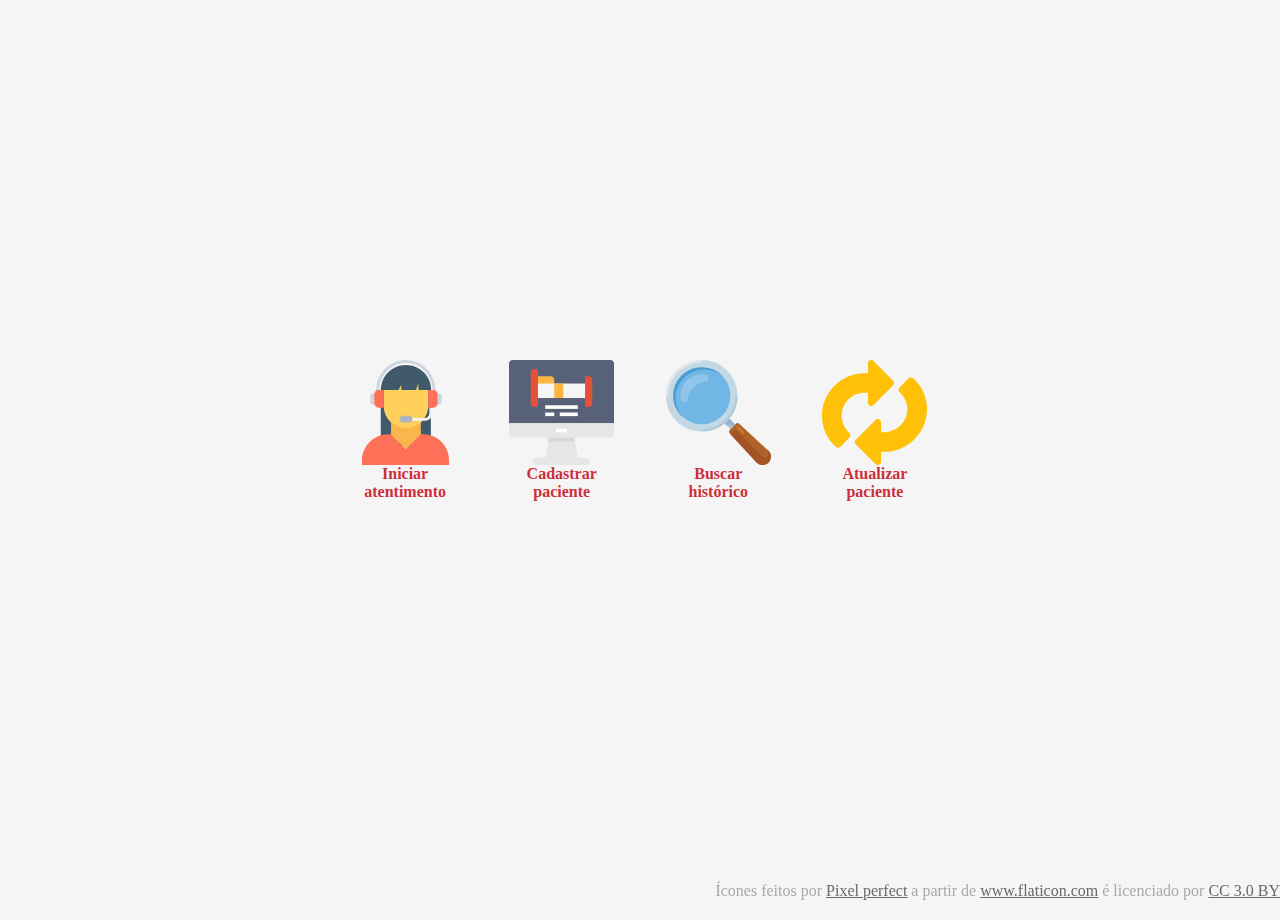
<file: index.html>
<!DOCTYPE>
<html lang="pt-br">

<head>
    <title>Gerenciamento Odontologico</title>
    <meta charset="utf-8">
    <link href='https://fonts.googleapis.com/css?family=Lato:400,300,700' rel='stylesheet' type='text/css'>
    <link rel="stylesheet" type="text/css" href="css/style.css">
    <link rel="icon" href="./img/favicon.png">
</head>

<body>
    <main class="corpo">
        <article>
            <a href="iniciarAten.html"><img src="img/telemarketer.svg" width="127" height="105"></a>
            <span>Iniciar<br>atentimento</span>
        </article>
        <article>
            <a href="CadastroPaciente.html"><img src="img/online-booking.svg" width="127" height="105"></a>
            <span>Cadastrar<br>paciente</span>
        </article>
        <article>
            <a href="buscaPaciente.html"><img src="img/search.svg" width="127" height="105"></a>
            <span>Buscar<br>histórico</span>
        </article>
        <article>
            <a href="atualizarPaciente.html"><img src="img/update.svg" width="127" height="105"></a>
            <span>Atualizar<br>paciente</span>
        </article>

    </main>

    <footer class="creditos">
        <div>Ícones feitos por <a href="https://www.flaticon.com/authors/pixel-perfect" title="Pixel perfect">Pixel perfect</a> a partir de <a href="https://www.flaticon.com/" title="Flaticon">www.flaticon.com</a> é licenciado por <a href="http://creativecommons.org/licenses/by/3.0/" title="Creative Commons BY 3.0" target="_blank">CC 3.0 BY</a></div>
    </footer>

    <script src="js/script.js">
    </script>
</body>
</html>
</file>
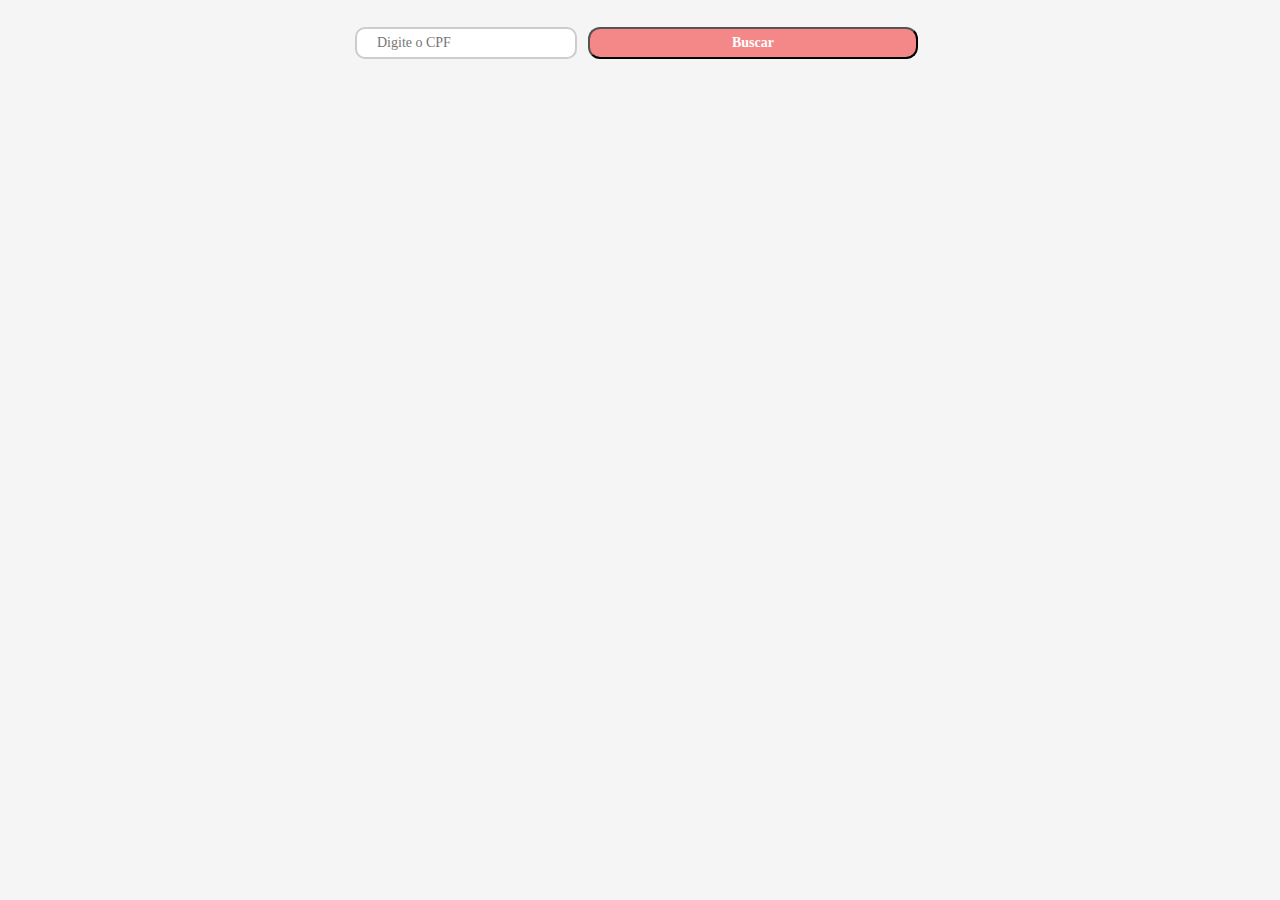
<file: atualizarPaciente.html>
<!DOCTYPE>
<html lang="pt-br">
    <head>
    <title>Buscar Paciente</title>
    <meta charset="utf-8">
    <link rel="stylesheet" type="text/css" href="css/style.css">
    <link rel="icon" href="./img/favicon.png">
</head>

<body>
    <main class="centro">
        <form class="form">
            <input type="search" placeholder="Digite o CPF" name="buscar" maxlength="11">
            <button class="btn" id="btn_buscar" type="submit" style="cursor:hand" name="buscar">Buscar</button>
        </form>
    </main>
</body>
</html>
</file>
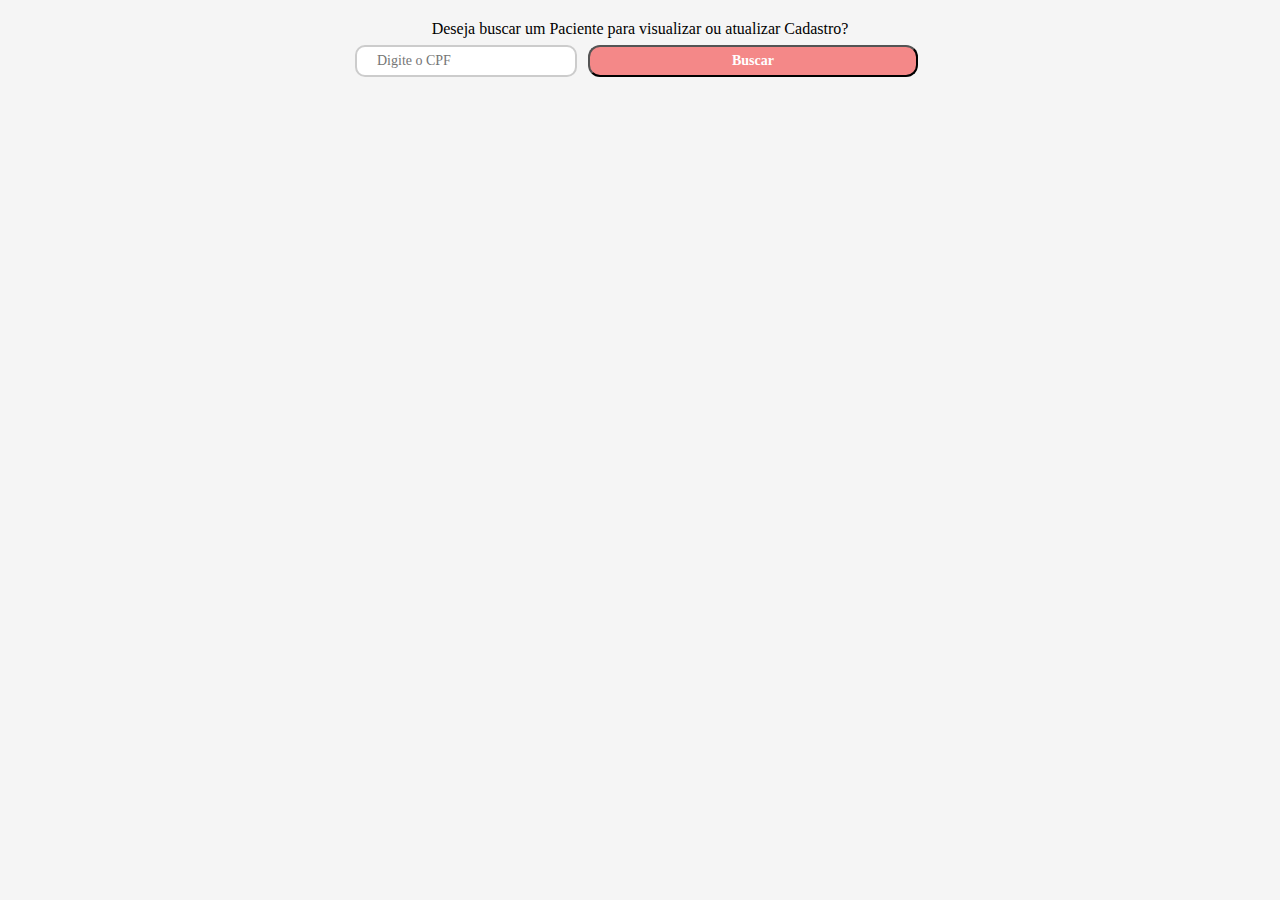
<file: buscaPaciente.html>
<!DOCTYPE>
<html lang="pt-br">
    <head>
    <title>Buscar Paciente</title>
    <meta charset="utf-8">
    <link rel="stylesheet" type="text/css" href="css/style.css">
    <link rel="icon" href="./img/favicon.png">
</head>

<body>
    <main class="centro">
        <form class="form">
            <span>Deseja buscar um Paciente para visualizar ou atualizar Cadastro?</span><br>
            <input type="search" placeholder="Digite o CPF" name="buscar" maxlength="11">
            <button class="btn" id="btn_buscar" type="submit" style="cursor:hand" name="buscar">Buscar</button>
        </form>
    </main>
</body>
</html>
</file>
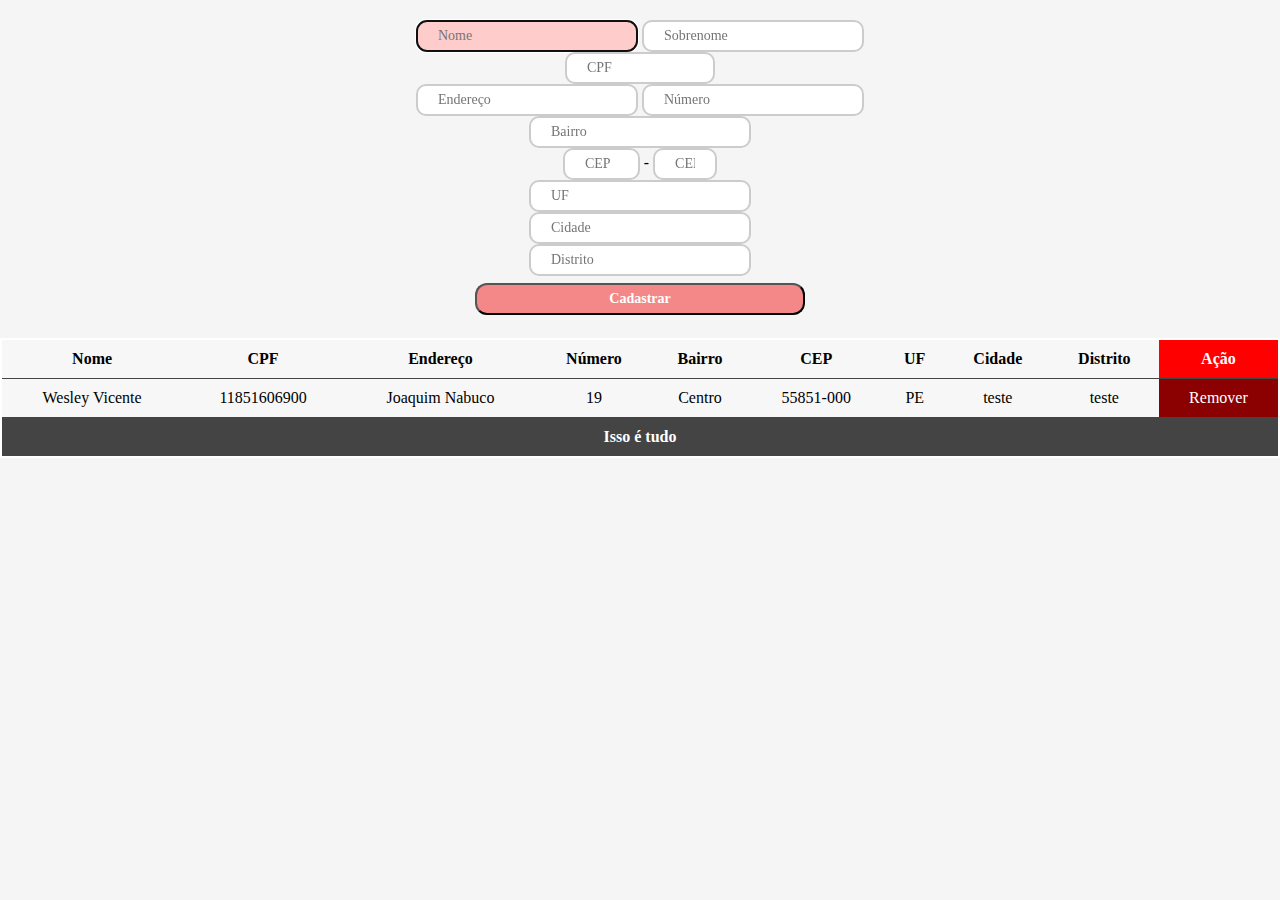
<file: CadastroPaciente.html>
<!DOCTYPE>
<html lang="pt-br">

<head>
    <title>Cadastro Aluno</title>
    <meta charset="utf-8">
    <link rel="stylesheet" type="text/css" href="css/style.css">
    <link rel="icon" href="./img/favicon.png">
</head>

<body>
    <main class="centro">
        <form class="form">
            <input id="nome" type="text" placeholder="Nome" name="nome" autofocus required>
            <input id="sobrenome" type="text" placeholder="Sobrenome" name="sobrenome" required><br>
            <input id="cpf" type="text" placeholder="CPF" name="cpf" size="11" maxlength="11" pattern="[0-9]{11}" title="Three letter country code" required><br>
            <input id="endereco" type="text" placeholder="Endereço" name="endereco" required>
            <input id="numero" type="number" placeholder="Número" name="numero" required><br>
            <input id="bairro" type="text" placeholder="Bairro" name="bairro" required><br>
            <input id="cep" type="text" placeholder="CEP" name="cep" size="5" maxlength="5" required > - <input id="cep2" placeholder="CEP" type="text" name="cep2" size="3" maxlength="3" required><br>
            <input id="uf" type="text" placeholder="UF" name="uf" maxlength="2" required><br>
            <input id="cidade" type="text" placeholder="Cidade" name="cidade" required><br>
            <input id="municipio" type="text" placeholder="Distrito" name="municipio" required><br>
            <button id="btn_cadastrar" class="btn" type="submit" style="cursor:hand" name="cadastrar">Cadastrar</button>
        </form>

        <table class="tabela tabelaCadastroCliente">
            <thead>
                <tr>
                    <th>Nome</th>
                    <th>CPF</th>
                    <th>Endereço</th>
                    <th>Número</th>
                    <th>Bairro</th>
                    <th>CEP</th>
                    <th>UF</th>
                    <th>Cidade</th>
                    <th>Distrito</th>
                    <th id="acao">Ação</th>
                </tr>
            </thead>
            <td>Wesley Vicente</td>
            <td>11851606900</td>
            <td>Joaquim Nabuco</td>
            <td>19</td>
            <td>Centro</td>
            <td>55851-000</td>
            <td>PE</td>
            <td>teste</td>
            <td>teste</td>
            <td class="remover">Remover</td>
            <tfoot>
                <td colspan="10">Isso é tudo</td>
            </tfoot>
        </table>
    </main>
    <script src="js/remover.js"></script>
    <script src="js/script.js"></script>

</body>

</html>
</file>
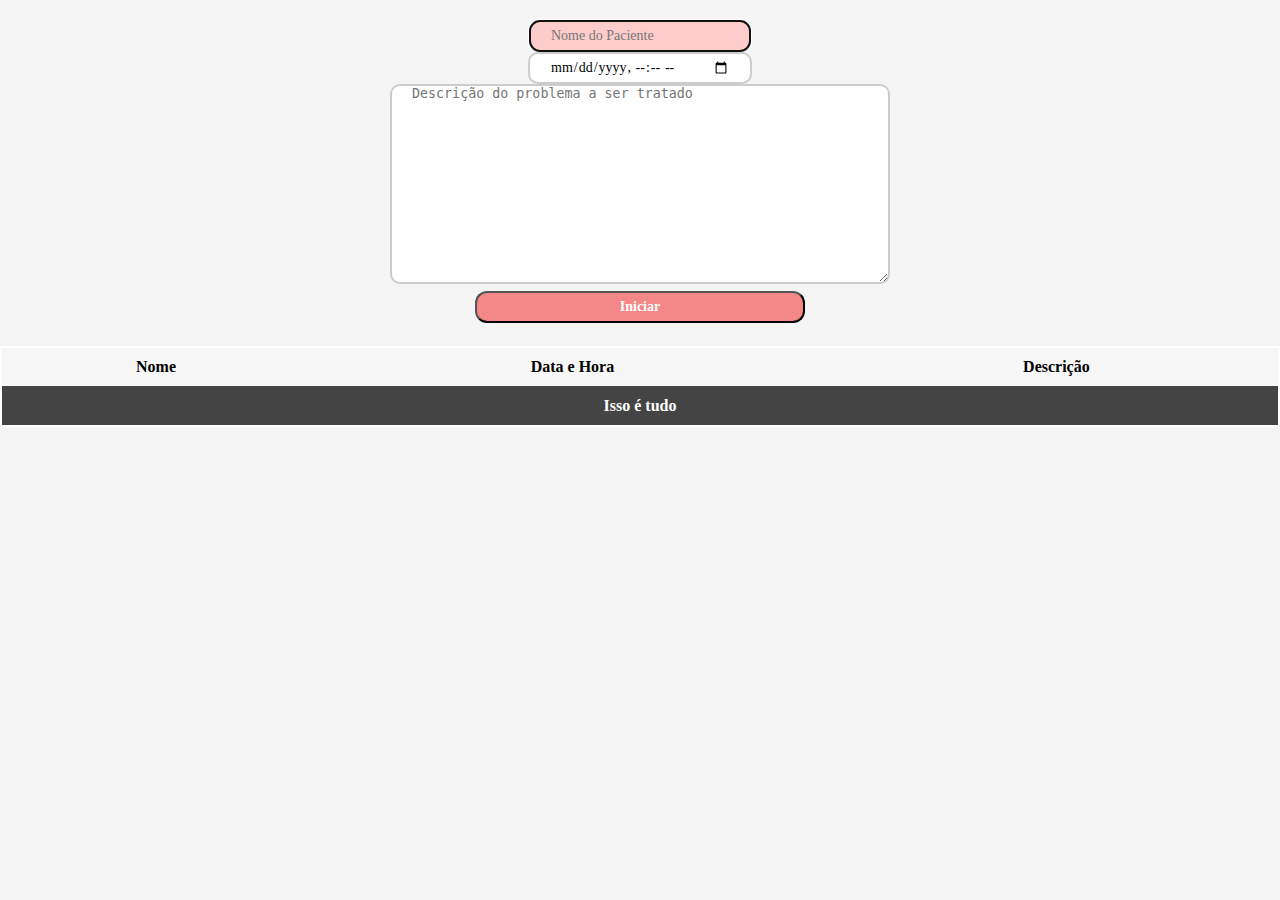
<file: iniciarAten.html>
<!DOCTYPE>
<html lang="pt-br">

<head>
    <title>Cadastro de Pacientes</title>
    <meta charset="utf-8">
    <link rel="stylesheet" type="text/css" href="css/style.css">
    <link rel="icon" href="./img/favicon.png">
</head>

<body>
    <main class="centro">
        <form class="form">
            <input id="nome" type="text" placeholder="Nome do Paciente" name="nome" autofocus required><br>
            <input id="data" type="datetime-local" placeholder="Time" name="nome" required><br>
            <textarea id="descricao" class="descricao" type="text" placeholder="Descrição do problema a ser tratado" name="nome" size="140" required></textarea><br>
            <button class="btn" id="btn_atendimento" type="submit" style="cursor:hand" name="atendimento">Iniciar</button>
        </form>

        <table class="tabela tabelaAtendimento">
            <thead>
                <tr>
                    <th>Nome</th>
                    <th>Data e Hora</th>
                    <th>Descrição</th>
                </tr>
            </thead>
            <tfoot>
                <td colspan="10">Isso é tudo</td>
            </tfoot>
        </table>
    </main>
    <script src="js/script.js"></script>
</body>

</html>
</file>
<file: css/style.css>
/* RESET */

body {
    margin: 20px 0 0 0;
    padding: 0;
    font-family: Tahoma;
    box-sizing: border-box;
    border: none;
    background-color: #f5f5f5
}

/* PRINCIPAL */
.corpo {
    width: 100%;
    height: 180px;
    text-align: center;
    position: absolute;
    top: 50%;
    left: 50%;
    margin-right: -50%;
    transform: translate(-50%, -50%);

}

.centro {
    text-align: center;
    width: 100%;
}

article {
    display: inline-grid;
    margin-bottom: 20px;
    padding: 0% 1%;
}

article:hover {
    border: 5px inset;
}

article span {
    color: ce2e3c;
    font-weight: 550;
}

/*FORMULARIO*/
textarea {
    width: 500px;
    height: 200px;
    padding: 20px;
}

#cep {
    width: 6%;
}

#cep2 {
    width: 5%;
}

.btn {
    border-radius: 12px;
    width: 330px;
    height: 45px;
    margin: 0.5em;
    background-color: #f48888;
    color: white;
    font-weight: 600;
}

textarea,
input[type="text"],
input[type="datetime-local"],
input[type="search"],
input[type="number"] {
    border: 2px #cccccc solid;
    border-radius: 10px;
    padding: 0 20px;
}

input[type="text"],
input[type="datetime-local"],
button[type="submit"],
input[type="search"],
input[type="number"] {
    height: 32px;
    font-family: Tahoma;
    font-size: 14px;
}

textarea:hover,
input[type="text"]:hover,
input[type="datetime-local"]:hover,
input[type="search"]:hover,
input[type="number"]:hover {
    background-color: #ddddff;
}

textarea:focus,
input[type="text"]:focus,
input[type="datetime-local"]:focus,
input[type="search"]:focus,
input[type="number"]:focus {
    background: #ffcccc;
}

/*TABELAS*/

.tabela {
    border: 2px solid white;
    position: absolute;
    text-align: center;
    width: 100%;
}

table {
    border-collapse: collapse;
    padding-right: 20px;
}

th,
td {
    padding: 10px;
}

tr:nth-child(odd) {
    background-color: #f7f7f7;
    border-bottom: 1px solid #444
}

tr:nth-child(even) {
    background-color: #f1f1f1;
    border-bottom: 1px solid #444
}

td:hover {
    background-color: #dedede;
}

tfoot td {
    background-color: #444;
    color: #fff;
    text-align: center;
    font-weight: bolder;
}

tfoot td:hover {
    background-color: #444;
}

#acao {
    background-color: red;
    color: white;
}

.remover {
    background-color: darkred;
    color: white;
    cursor: hand;
}

.remover:hover {
    background-color: red;

}

.btn:hover {
    background-color: #f26464
}

/*RODAPÉ DA PAGINA*/
.creditos {
    position: fixed;
    bottom: 0;
    right: 0;
    color: darkgray
}

.creditos a {
    color: dimgrey
}
</file>
